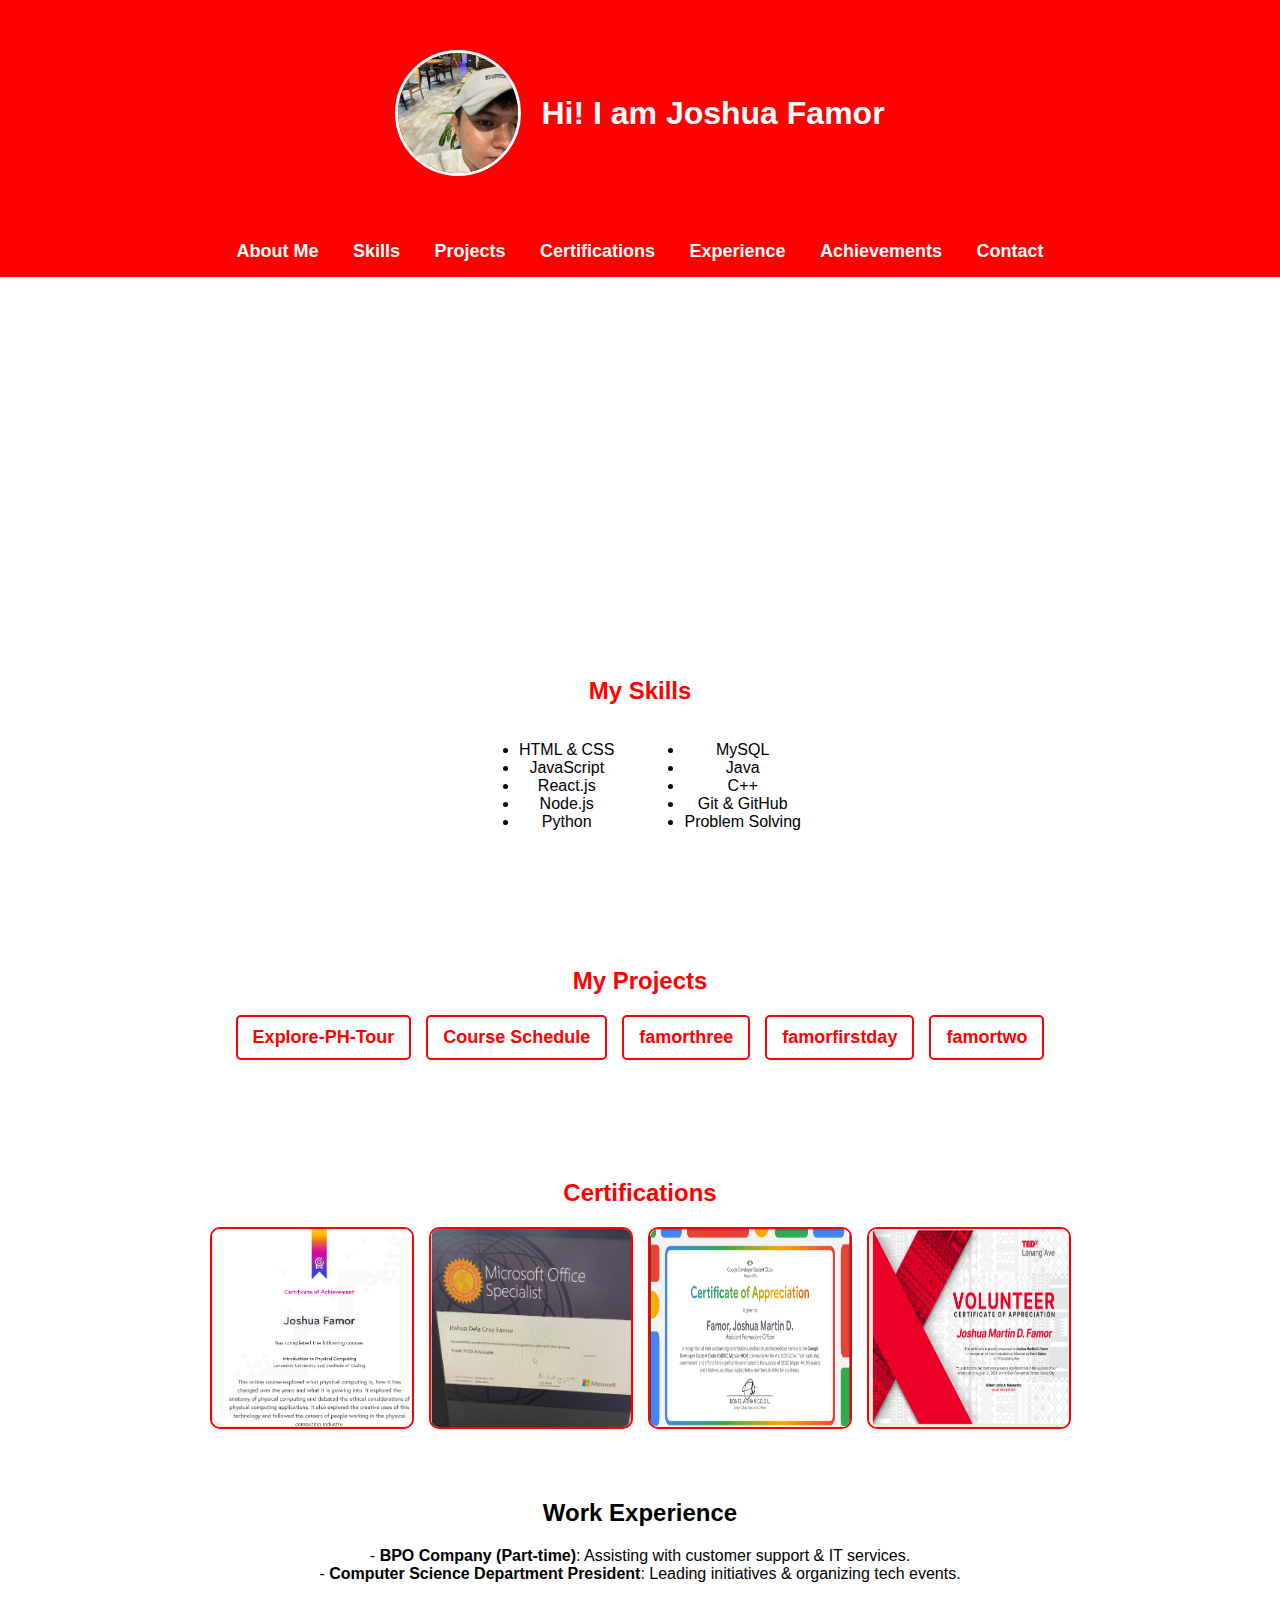
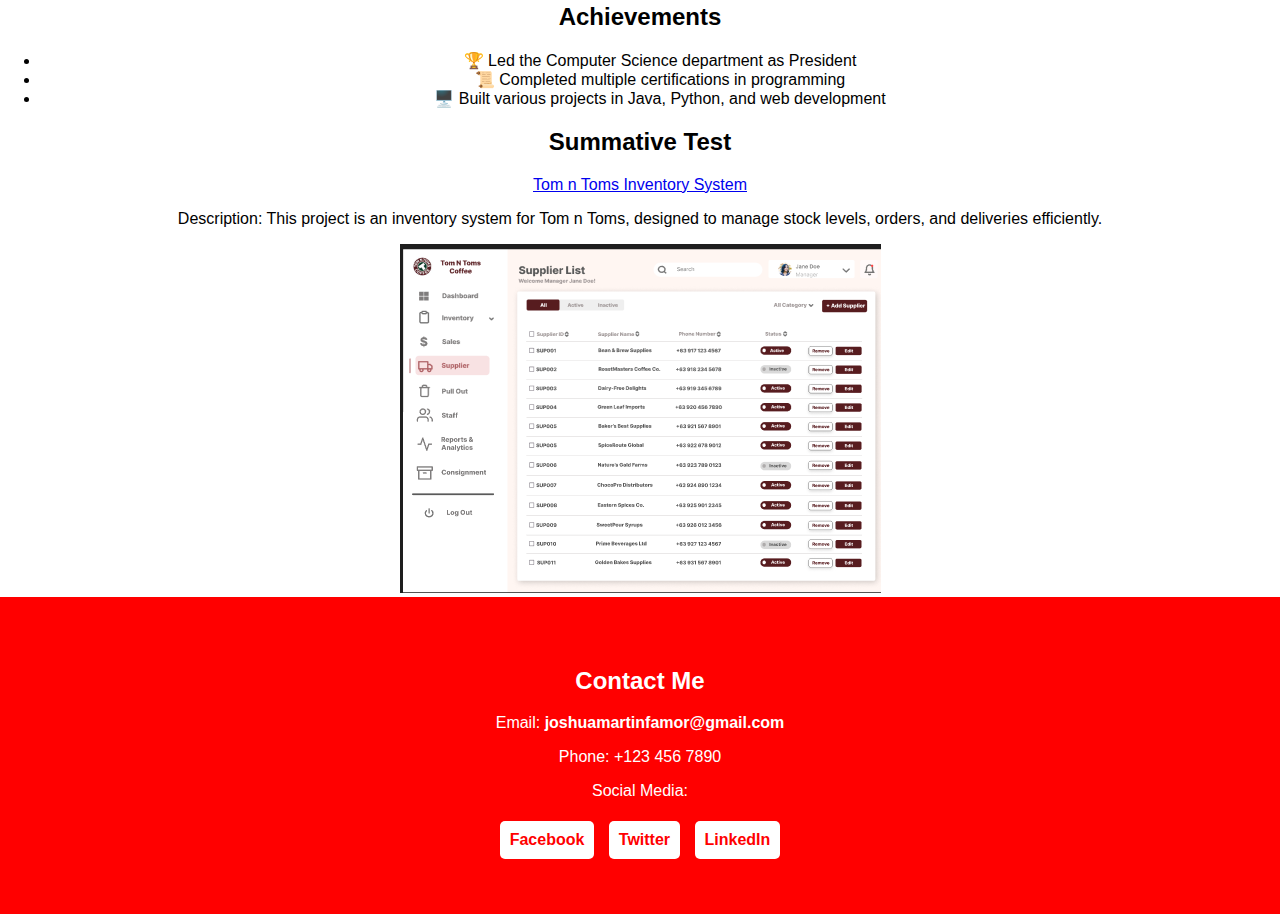
<file: Profile/index.html>
<!DOCTYPE html>
<html>
<head>
    <title>Joshua Famor - Portfolio</title>
    <link rel="stylesheet" href="stylek.css">
</head>
<body>

    <header>
        <div class="header-content">
            <img src="Joshua.jpg" alt="Joshua Famor" class="profile-pic">
            <h1>Hi! I am Joshua Famor</h1>
        </div>
    </header>

    <!-- Updated Navigation Bar -->
    <nav class="navbar">
        <ul>
            <li><a href="#about">About Me</a></li>
            <li><a href="#skills">Skills</a></li>
            <li><a href="#projects">Projects</a></li>
            <li><a href="#certifications">Certifications</a></li>
            <li><a href="#experience">Experience</a></li>
            <li><a href="#achievements">Achievements</a></li>
            <li><a href="#contact">Contact</a></li>
        </ul>
    </nav>

    <section id="about" class="about">
        <h2>About Me</h2>
        <p>
            I am a <b>Computer Science student</b> currently working part-time at a <b>BPO company</b>.<br>
            As the <b>President of the Computer Science department</b>, I actively lead initiatives to improve the learning experience for my peers.
         <br>   I have a deep <b>passion for learning</b> and continuously explore new technologies to enhance my skills in software development and leadership.
        </p>
    </section>

    <!-- Skills Section -->
    <section id="skills" class="skill-set">
        <h2>My Skills</h2>
        <div class="skills-container">
            <ul class="skills-list">
                <li>HTML & CSS</li>
                <li>JavaScript</li>
                <li>React.js</li>
                <li>Node.js</li>
                <li>Python</li>
            </ul>
            <ul class="skills-list">
                <li>MySQL</li>
                <li>Java</li>
                <li>C++</li>
                <li>Git & GitHub</li>
                <li>Problem Solving</li>
            </ul>
        </div>
    </section>

    <section id="projects" class="projects">
        <h2>My Projects</h2>
        <div class="project-list">
            <a href="FamorExplorePHTours.html" class="project">Explore-PH-Tour</a>
            <a href="FamorCourseSchedule.html" class="project">Course Schedule</a>
            <a href="famorthree.html" class="project">famorthree</a>
            <a href="famorfirstday.html" class="project">famorfirstday</a>
            <a href="famortwo.html" class="project">famortwo</a>
        </div>
    </section>

    <section id="certifications" class="certifications">
        <h2>Certifications</h2>
        <div class="cert-list">
            <img src="cert1.png" alt="Certificate 1">
            <img src="cert2.png" alt="Certificate 2">
            <img src="cert3.png" alt="Certificate 3">
            <img src="cert4.png" alt="Certificate 4">
        </div>
    </section>

    <!-- Experience Section -->
    <section id="experience" class="experience">
        <h2>Work Experience</h2>
        <p>
            - <b>BPO Company (Part-time)</b>: Assisting with customer support & IT services.<br>
            - <b>Computer Science Department President</b>: Leading initiatives & organizing tech events.
        </p>
    </section>

    <!-- Achievements Section -->
    <section id="achievements" class="achievements">
        <h2>Achievements</h2>
        <ul>
            <li>🏆 Led the Computer Science department as President</li>
            <li>📜 Completed multiple certifications in programming</li>
            <li>🖥️ Built various projects in Java, Python, and web development</li>
        </ul>
    </section>

    <section id="summative-test" class="summative-test">
        <h2>Summative Test</h2>
        <div class="test-list">
            <a href="https://github.com/Auguzcht/TrackNToms-POS?fbclid=IwY2xjawJDxZpleHRuA2FlbQIxMAABHbJxWgvLXrR7vUjUTSucIbuf9RLVG3T0iOmWhCT04OwB2Q4Jt_9cC_sUJw_aem_0OWK_snbq8_BUACk0FQwsA" class="test">Tom n Toms Inventory System</a>
            <p>Description: This project is an inventory system for Tom n Toms, designed to manage stock levels, orders, and deliveries efficiently.</p>
        </div>
        <div class="sample-photo">
            <img src="sample.png" alt="Sample Photo">
        </div>
    </section>

    <section id="contact" class="contact">
        <h2>Contact Me</h2>
        <p>Email: <a href="mailto:joshuamartinfamor@gmail.com">joshuamartinfamor@gmail.com</a></p>
        <p>Phone: +123 456 7890</p>
        <p>Social Media:</p>
        <div class="social-links">
            <a href="https://facebook.com" target="_blank">Facebook</a>
            <a href="https://twitter.com" target="_blank">Twitter</a>
            <a href="https://linkedin.com" target="_blank">LinkedIn</a>
        </div>
    </section>

    <script src="script.js"></script>
</body>
</html>
</file>
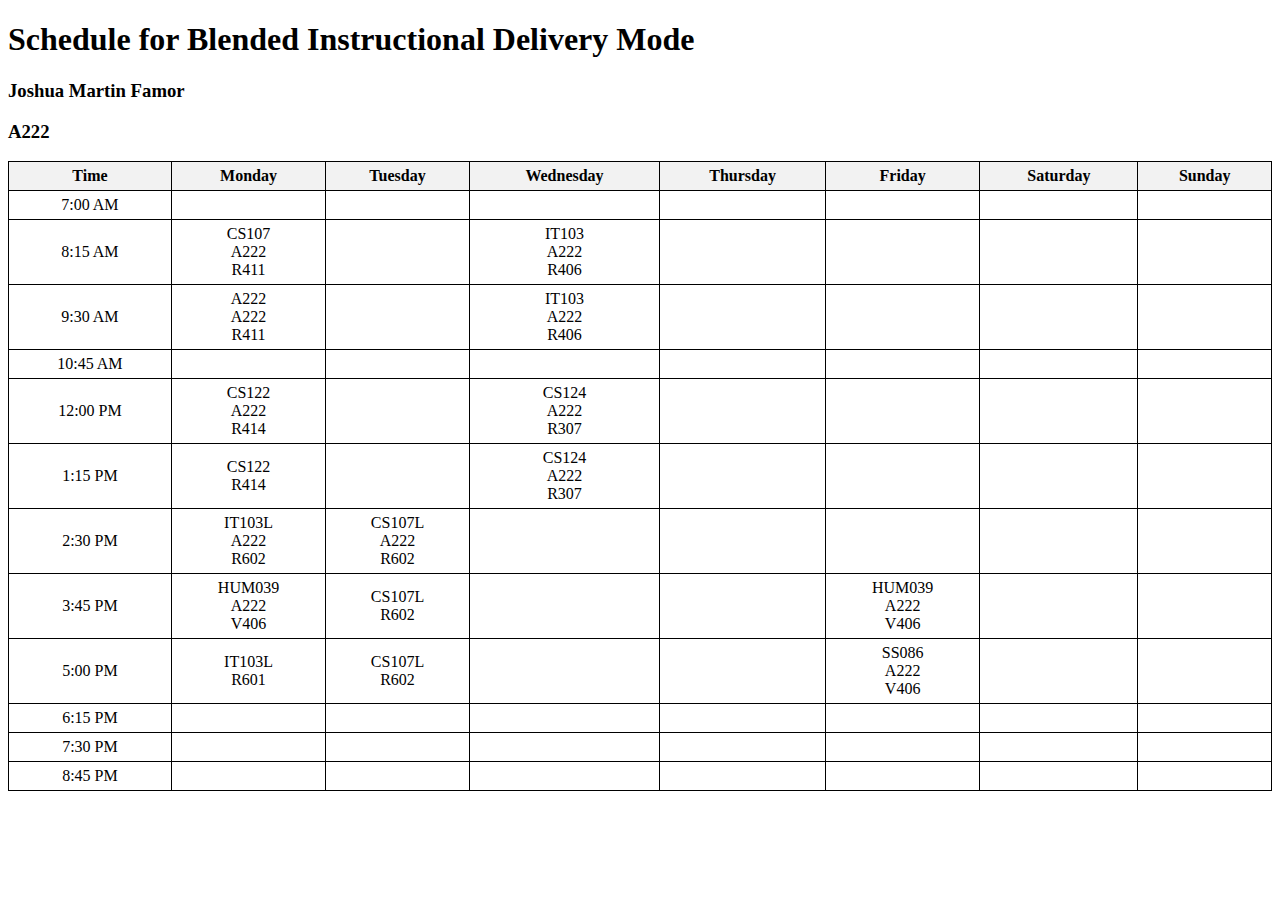
<file: FamorCourseSchedule.html>
<!DOCTYPE html>
<html>
    <head>
        <title>Joshua Famor A222 Course Schedule</title>
        <style>
            table {
                border-collapse: collapse;
                width: 100%;
                text-align: center;
            }
            th, td {
                border: 1px solid black;
                padding: 5px;
            }
            th {
                background-color: #f2f2f2;
            }
        </style>
    </head>
    <body>
        <h1>Schedule for Blended Instructional Delivery Mode</h1>
        <h3>Joshua Martin Famor</h3>
        <h3>A222</h3>
        <table>
            <tr>
                <th>Time</th>
                <th>Monday</th>
                <th>Tuesday</th>
                <th>Wednesday</th>
                <th>Thursday</th>
                <th>Friday</th>
                <th>Saturday</th>
                <th>Sunday</th>
            </tr>
            <tr>
                <td>7:00 AM</td>
                <td></td>
                <td></td>
                <td></td>
                <td></td>
                <td></td>
                <td></td>
                <td></td>
            </tr>
            <tr>
                <td>8:15 AM</td>
                <td>CS107<br>A222<br>R411</td>
                <td></td>
                <td>IT103<br>A222<br>R406</td>
                <td><br></td>
                <td></td>
                <td></td>
                <td></td>
            </tr>
            <tr>
                <td>9:30 AM</td>
                <td>A222<br>A222<br>R411</td>
                <td></td>
                <td>IT103<br>A222<br>R406</td>
                <td></td>
                <td></td>
                <td></td>
                <td></td>
            </tr>
            <tr>
                <td>10:45 AM</td>
                <td></td>
                <td></td>
                <td></td>
                <td></td>
                <td></td>
                <td></td>
                <td></td>
            </tr>
            <tr>
                <td>12:00 PM</td>
                <td>CS122<br>A222<br>R414</td>
                <td></td>
                <td>CS124<br>A222<br>R307</td>
                <td><br></td>
                <td></td>
                <td></td>
                <td></td>
            </tr>
            <tr>
                <td>1:15 PM</td>
                <td>CS122<br>R414</td>
                <td></td>
                <td>CS124<br>A222<br>R307</td>
                <td><br></td>
                <td></td>
                <td></td>
                <td></td>
            </tr>
            <tr>
                <td>2:30 PM</td>
                <td>IT103L<br>A222<br>R602</td>
                <td>CS107L<br>A222<br>R602</td>
                <td></td>
                <td></td>
                <td></td>
                <td></td>
                <td></td>
            </tr>
            <tr>
                <td>3:45 PM</td>
                <td>HUM039<br>A222<br>V406</td>
                <td>CS107L<br>R602</td>
                <td></td>
                <td><br><br></td>
                <td>HUM039<br>A222<br>V406</td>
                <td></td>
                <td></td>
            </tr>
            <tr>
                <td>5:00 PM</td>
                <td>IT103L<br>R601</td>
                <td>CS107L<br>R602</td>
                <td></td>
                <td></td>
                <td>SS086<br>A222<br>V406</td>
                <td></td>
                <td></td>
            </tr>
            <tr>
                <td>6:15 PM</td>
                <td></td>
                <td></td>
                <td></td>
                <td></td>
                <td></td>
                <td></td>
                <td></td>
            </tr>
            <tr>
                <td>7:30 PM</td>
                <td></td>
                <td></td>
                <td></td>
                <td></td>
                <td></td>
                <td></td>
                <td></td>
            </tr>
            <tr>
                <td>8:45 PM</td>
                <td></td>
                <td></td>
                <td></td>
                <td></td>
                <td></td>
                <td></td>
                <td></td>
            </tr>
        </table>
    </body>
</html>
</file>
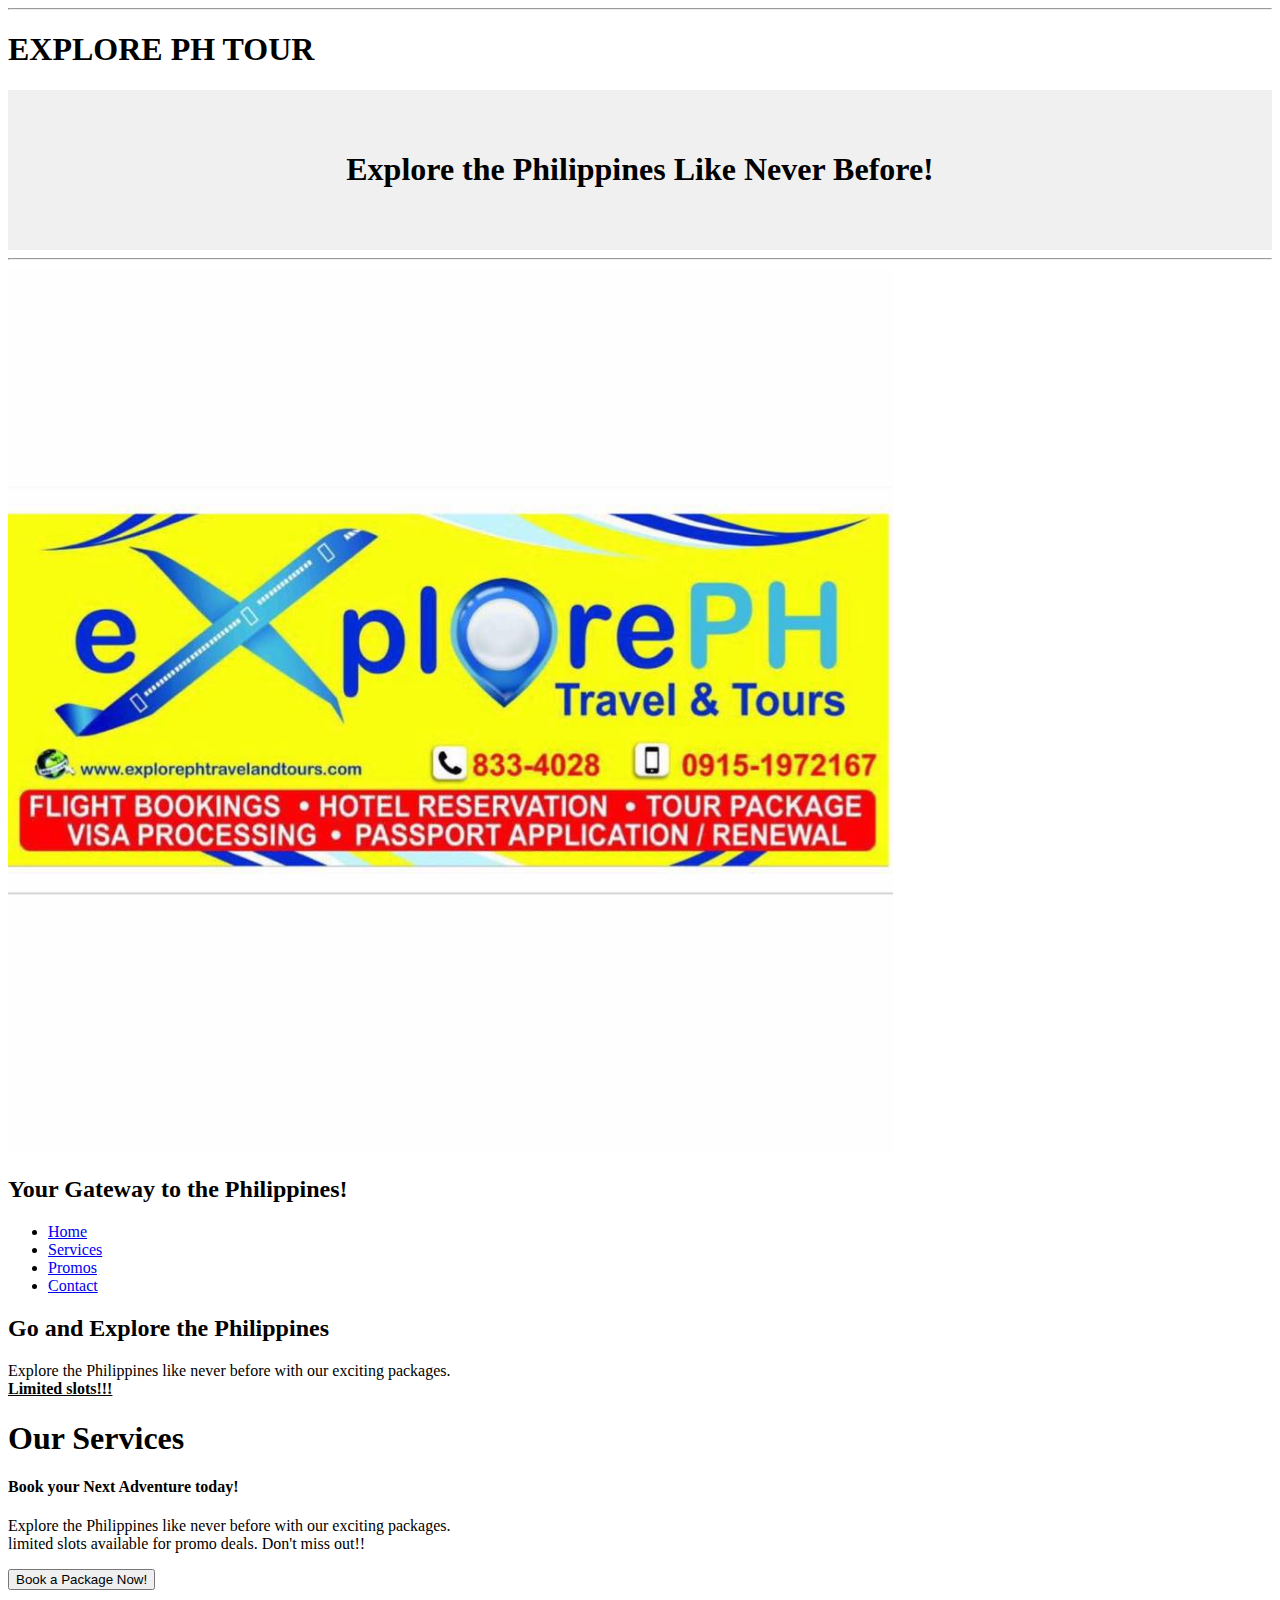
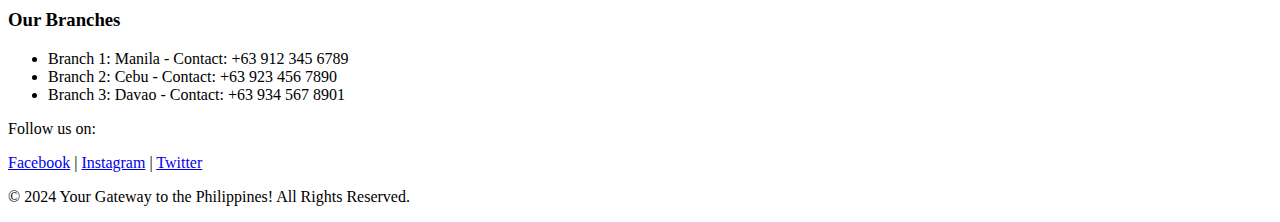
<file: FamorExplorePHTours.html>
<!DOCTYPE html>
<html >
<head>
   <hr>
    <title>Your Gateway to the Philippines!</title>
</head>
<body>
    <header>
        <h1>EXPLORE PH TOUR</h1>
        <div style="background-color: #f0f0f0; text-align: center; padding: 40px;">
            <h1>Explore the Philippines Like Never Before!</h1>
        </div>
        <hr>
        <img src="tours.jpg" alt="Tour Logo" style="max-width: 70%; height: auto;">
        <h2>Your Gateway to the Philippines!<h2>
    </header>
   
    </div>  

    <section class="navigation">
        <nav>
            <ul>
                <li><a href="#home">Home</a></li> 
                <li><a href="#services">Services</a></li>
                <li><a href="#Promos">Promos</li>
                <li><a href="#contact">Contact</a></li>
            </ul>
        </nav>
          
    </section>

    <div>
        <h2>Go and Explore the Philippines</h2>
        <p>Explore the Philippines like never before with our exciting packages.<br><b><u>Limited slots!!!</u></b></p>
  </div>

    <div class="main-section">
        <h1>Our Services</h1>
        <h4>Book your Next Adventure today!</h4>
        <p>Explore the Philippines like never before with our exciting packages.<br>limited slots
            available for promo deals. Don't miss out!!</p>
        <button type="button" class="book-button">Book a Package Now!</a>
    </div>
    <div>
        
    </div>

    <div class="branches-section">
        <h3>Our Branches</h3>
        <ul>
            <li>Branch 1: Manila - Contact: +63 912 345 6789</li>
            <li>Branch 2: Cebu - Contact: +63 923 456 7890</li>
            <li>Branch 3: Davao - Contact: +63 934 567 8901</li>
        </ul>
    </div>

    <footer>
        <p>Follow us on:</p>
        <p>
            <a href="#facebook">Facebook</a> | <a href="#instagram">Instagram</a> | <a href="#twiiter">Twitter</a>
        </p>
        <p>&copy; 2024 Your Gateway to the Philippines! All Rights Reserved.</p>
    </footer>
</body>
</html>
</file>
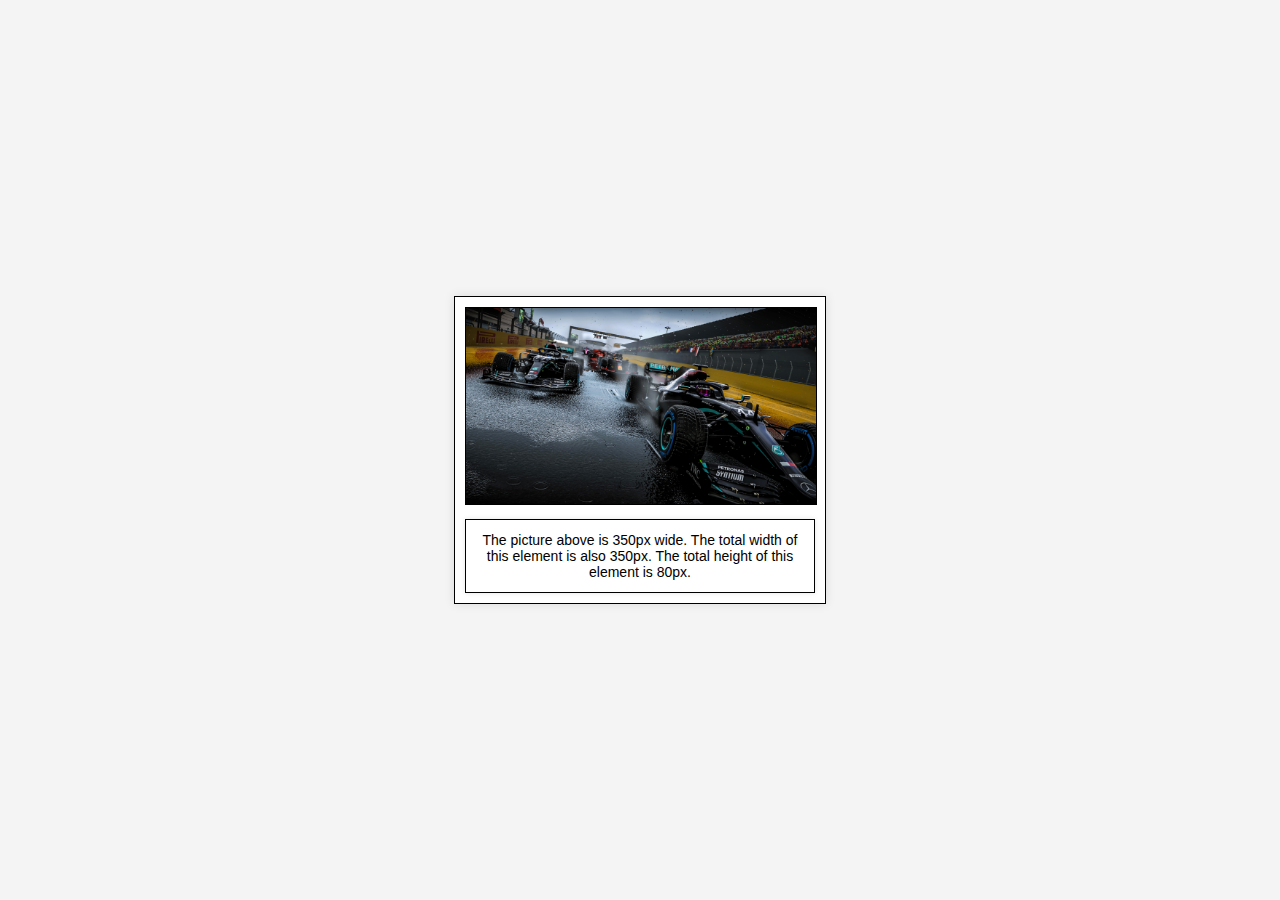
<file: famorfirstday.html>
<!DOCTYPE html>
<html lang="en">
<head>
    <meta charset="UTF-8">
    <meta name="viewport" content="width=device-width, initial-scale=1.0">
    <title>Image with Text</title>
    <link rel="stylesheet" href="styles.css">
</head>
<body>
    <div class="container">
        <img src="car.jpg" alt="car">
        <table>
            <tr>
                <td>The picture above is 350px wide. The total width of this element is also 350px. The total height of this element is 80px.</td>
            </tr>
        </table>
    </div>
</body>
</html>
</file>
<file: famorthree.html>
<!DOCTYPE html>
<html>
    <head>
        <link rel="stylesheet" href="stylez.css">
    </head>
    <body>
        <div >
        <p>One</p>
        </div>

        <div class>
            <p style = "background-color:blue"> Two</p>
        </div class>
    </body>
</html>
</file>
<file: famortwo.html>
<!DOCTYPE html>
<html>
    <link rel="stylesheet" href="stylesss.css">
    <head> 
    </head>
    <body>
        <div>
        <p style = "background-color:red"> One</p>
        </div>

        <div>
            <p style = "background-color:blue"> Two</p>

        </div>
    </body>
</html>
</file>
<file: Profile/stylek.css>
/* General Styles */
body {
    font-family: Arial, sans-serif;
    margin: 0;
    padding: 0;
    background-color: white;
    color: black;
    text-align: center;
    scroll-behavior: smooth;
}

/* Header */
header {
    background-color: red;
    color: white;
    padding: 50px 20px;
    display: flex;
    justify-content: center;
    align-items: center;
}

.header-content {
    display: flex;
    align-items: center;
    gap: 20px;
}

.profile-pic {
    width: 120px;
    height: 120px;
    border-radius: 50%;
    border: 3px solid white;
    object-fit: cover;
}

/* Navigation Bar */
.navbar {
    width: 100%;
    background-color: red;
    padding: 15px 0;
    text-align: center;
    position: sticky;
    top: 0;
    z-index: 1000;
}

.navbar ul {
    list-style: none;
    margin: 0;
    padding: 0;
}

.navbar ul li {
    display: inline;
    margin: 0 15px;
}

.navbar ul li a {
    color: white;
    text-decoration: none;
    font-size: 18px;
    font-weight: bold;
    transition: color 0.3s;
}

.navbar ul li a:hover {
    color: yellow;
}

/* About Me Section */
.about {
    background-color: white;
    padding: 50px 20px;
    max-width: 800px;
    margin: auto;
}

.about h2 {
    color: red;
}

.about p {
    font-size: 18px;
    line-height: 1.6;
}

/* Projects Section */
.projects {
    background-color: white;
    padding: 50px 20px;
}

.projects h2 {
    color: red;
}

.project-list {
    display: flex;
    flex-wrap: wrap;
    justify-content: center;
    gap: 15px;
}

.project {
    text-decoration: none;
    font-size: 18px;
    font-weight: bold;
    color: red;
    background-color: white;
    padding: 10px 15px;
    border-radius: 5px;
    border: 2px solid red;
    transition: background 0.3s, color 0.3s, transform 0.2s;
}

.project:hover {
    background-color: red;
    color: white;
    transform: scale(1.1);
}

/* Certifications Section */
.certifications {
    padding: 50px 20px;
    background-color: white;
}

.certifications h2 {
    color: red;
}

.cert-list {
    display: flex;
    flex-wrap: wrap;
    justify-content: center;
    gap: 15px;
    margin-top: 20px;
}

.cert-list img {
    width: 200px;
    height: auto;
    border: 2px solid red;
    border-radius: 10px;
    transition: transform 0.3s;
}

.cert-list img:hover {
    transform: scale(1.1);
}

/* 🔥 Skill Set Section (Fixed Image Size) */
.skill-set {
    padding: 50px 20px;
    background-color: white;
}

.skill-set h2 {
    color: red;
    margin-bottom: 20px;
}

/* Skill Set Container */
.skills-container {
    display: flex;
    flex-wrap: wrap;
    justify-content: center;
    gap: 30px;
    max-width: 90%;
    margin: auto;
}

/* Skill Set Images - Large and Responsive */
.skills-container img {
    width: 200px; /* Larger width */
    height: 200px; /* Larger height */
    max-width: 100%; /* Ensures responsiveness */
    display: block;
    margin: 10px auto; /* Centers images */
    transition: transform 0.3s ease-in-out;
    border-radius: 10px; /* Rounded edges */
    object-fit: contain; /* Prevents stretching */
}

/* Hover Effect on Skills */
.skills-container img:hover {
    transform: scale(1.1);
}

/* Contact Section */
.contact {
    background-color: red;
    color: white;
    padding: 50px 20px;
}

.contact a {
    color: white;
    text-decoration: none;
    font-weight: bold;
}

.contact a:hover {
    text-decoration: underline;
}

.social-links {
    margin-top: 10px;
}

.social-links a {
    display: inline-block;
    margin: 5px;
    padding: 10px;
    background-color: white;
    color: red;
    border-radius: 5px;
    text-decoration: none;
    transition: background 0.3s, color 0.3s;
}

.social-links a:hover {
    background-color: black;
    color: white;
}

/* Footer */
footer {
    background-color: red;
    color: white;
    text-align: center;
    padding: 10px;
}
</file>
<file: styles.css>
body {
  display: flex;
  justify-content: center;
  align-items: center;
  height: 100vh;
  margin: 0;
  background-color: #f4f4f4;
  font-family: Arial, sans-serif;
}

.container {
  width: 350px;
  text-align: center;
  border: 1px solid #000; 
  padding: 10px;
  background-color: #fff;
  box-shadow: 0 0 10px rgba(0, 0, 0, 0.1);
}

.container img {
  width: 100%; 
  height: auto;
  border: 1px solid #000; 
  margin-bottom: 10px; 
}

table {
  width: 100%;
  border: 1px solid #000;
  background-color: #fff; /* Ensures a white background */
  box-shadow: 0 0 5px rgba(0, 0, 0, 0.1); /* Subtle shadow around the table */
}

td {
  padding: 10px;
  font-size: 14px;
  text-align: center;
}
</file>
<file: stylez.css>
div{
    width:50px;
    height:50;
    padding-top:100px;
    border-width:20;
    font-weight: bold;

    border-style: solid;
    border-color: purple;
    background-color: red;
}
</file>
<file: stylesss.css>
body{
    margin-top: 0%;
    margin-left: 0%;

}

div{
    width:600px;
    height:10px;
    padding:10px
}

p {
    padding: 10px;
    font-size: 14px;
    text-align: left;
    font-weight: bold;
  }
</file>
